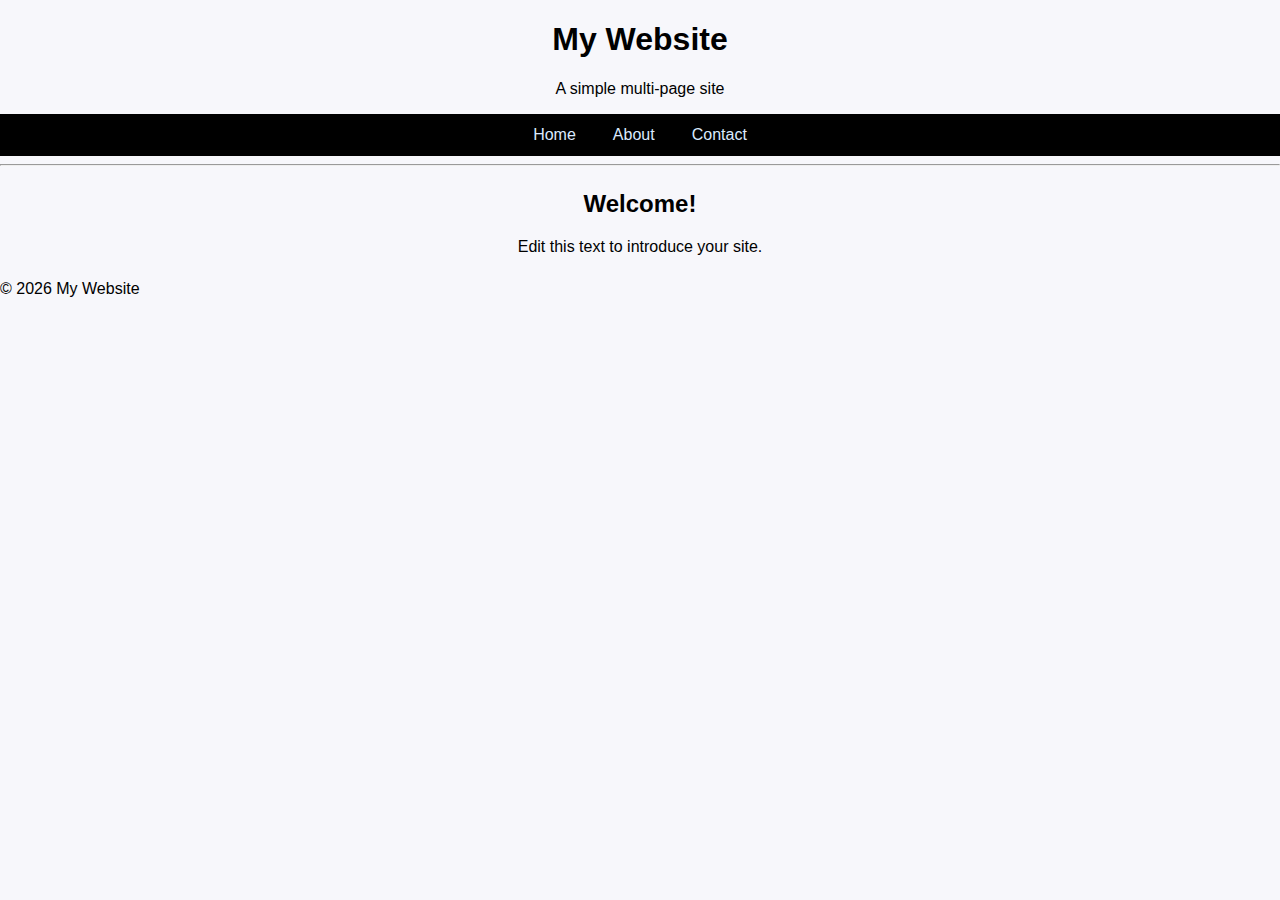
<file: index.html>
<!DOCTYPE html>
<html lang="en">
<head>
    <link rel="stylesheet" href="style.css">
    <meta charset="UTF-8">
    <meta name="viewport" content="width=device-width, initial-scale=1.0">
    <title>Home</title>
    
</head>
<body>
    <header>
        <h1 style="text-align: center;">My Website</h1>
        <p style="text-align: center;">A simple multi-page site</p>
    </header>
    <nav>
        <a href="index.html">Home</a> |
        <a href="about.html">About</a> |
        <a href="contact.html">Contact</a>
    </nav>
    <hr>
    <main>
        <h2 style="text-align: center;">Welcome!</h2>
        <p style="text-align: center;">Edit this text to introduce your site.</p>
    </main>
    <footer>
        <p>&copy; 2026 My Website</p>
    </footer>
</body>
</html>
</file>
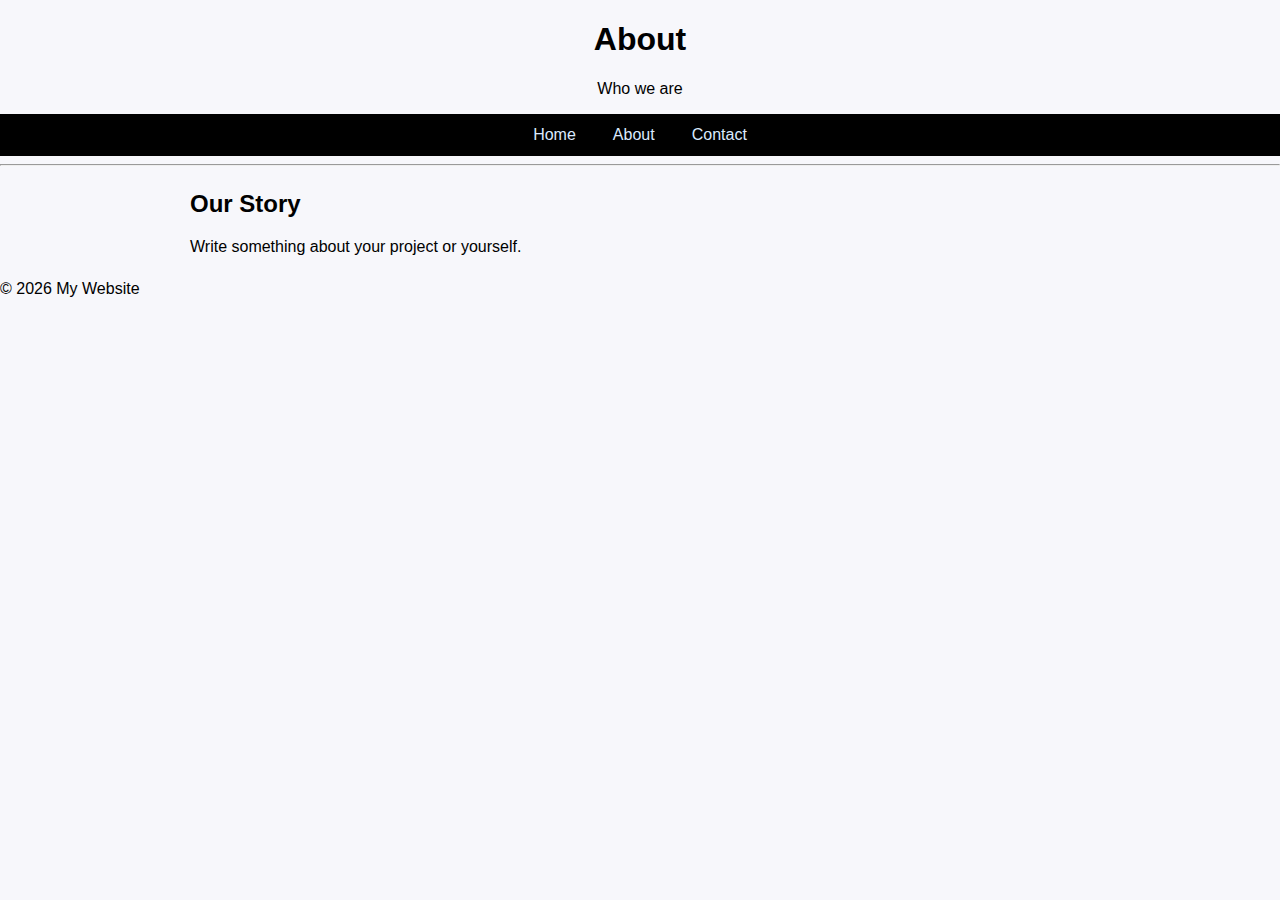
<file: about.html>
<!DOCTYPE html>
<html lang="en">
<head>
    <link rel="stylesheet" href="style.css">
    <meta charset="UTF-8">
    <meta name="viewport" content="width=device-width, initial-scale=1.0">
    <title>About</title>
</head>
<body>
    <header>
        <h1 style="text-align: center;">About</h1>
        <p style="text-align: center;">Who we are</p>
    </header>
    <nav>
        <a href="index.html">Home</a> |
        <a href="about.html">About</a> |
        <a href="contact.html">Contact</a>
    </nav>
    <hr>
    <main>
        <h2>Our Story</h2>
        <p>Write something about your project or yourself.</p>
    </main>
    <footer>
        <p>&copy; 2026 My Website</p>
    </footer>
</body>
</html>
</file>
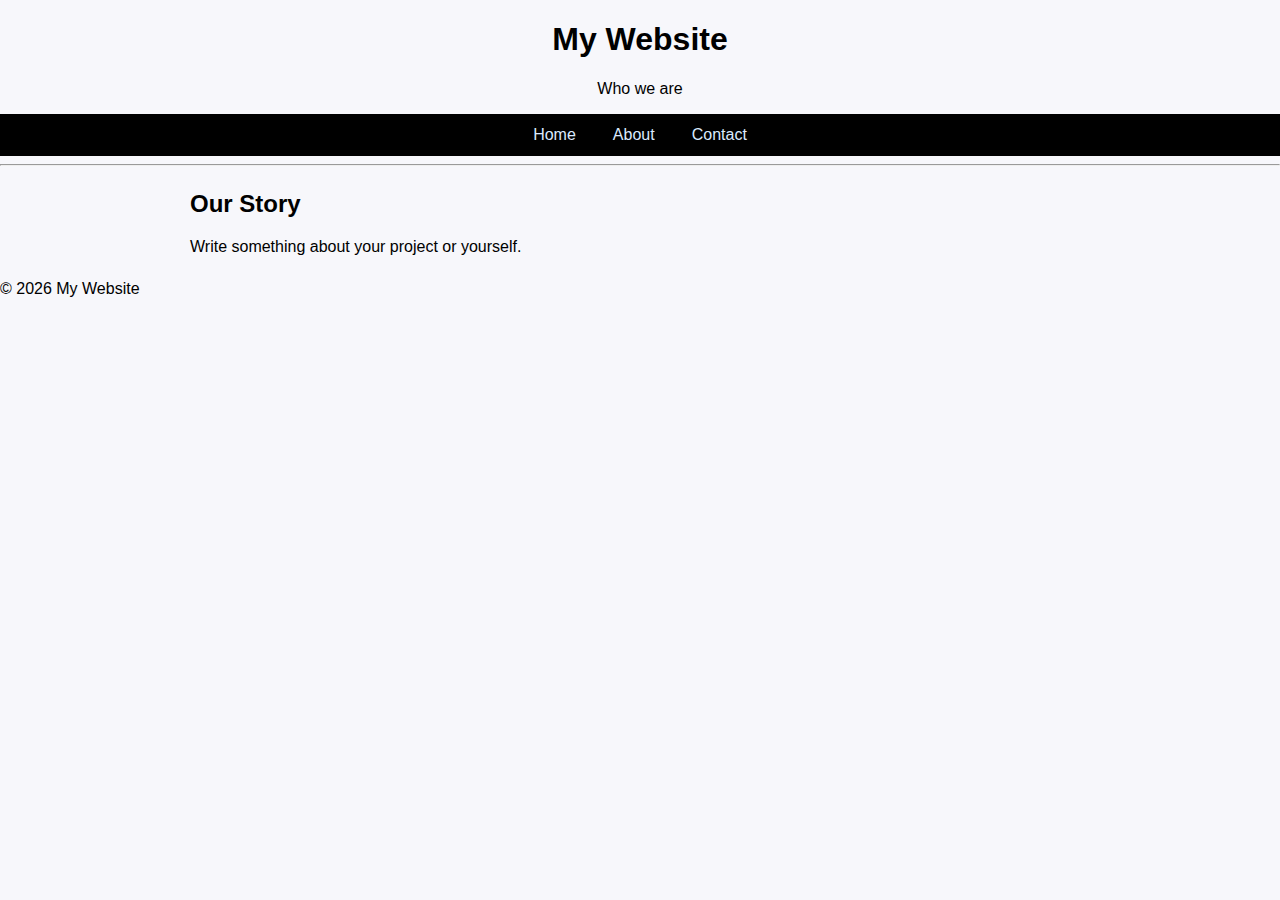
<file: contact.html>
<!DOCTYPE html>
<html lang="en">
<head>
    <link rel="stylesheet" href="style.css">
    <meta charset="UTF-8">
    <meta name="viewport" content="width=device-width, initial-scale=1.0">
    <title>About</title>
</head>
<body>
    <header>
        <h1 style="text-align: center;">My Website</h1>
        <p style="text-align: center;">Who we are</p>
    </header>
    <nav>
        <a href="index.html">Home</a> |
        <a href="about.html">About</a> |
        <a href="contact.html">Contact</a>
    </nav>
    <hr>
    <main>
        <h2>Our Story</h2>
        <p>Write something about your project or yourself.</p>
    </main>
    <footer>
        <p>&copy; 2026 My Website</p>
    </footer>
</body>
</html>
</file>
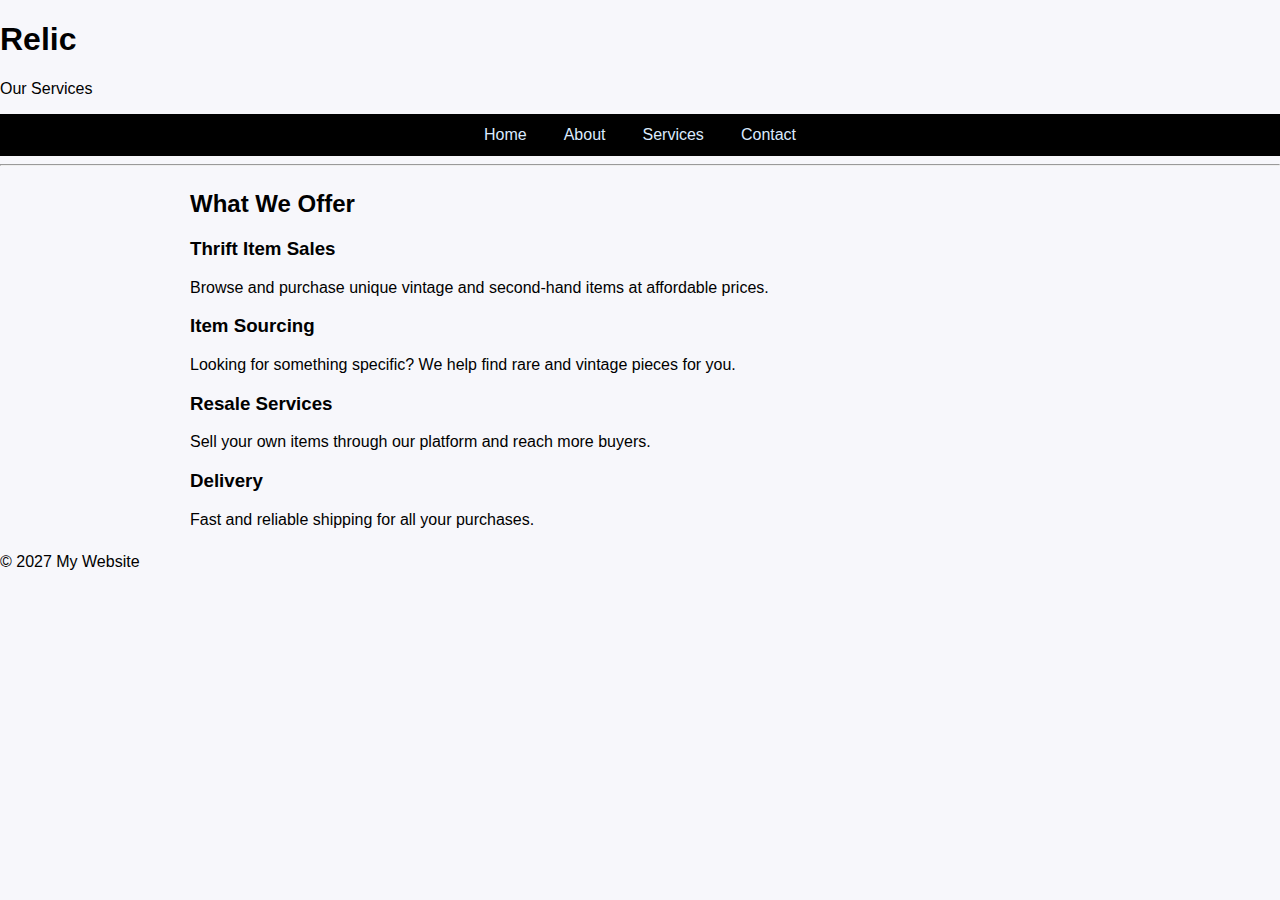
<file: services.html>
<!DOCTYPE html>
<html lang="en">


<head>
  <meta charset="UTF-8">
  <meta name="viewport" content="width=device-width, initial-scale=1.0">
  <title>Services | Relic</title>
  <link rel="stylesheet" href="style.css">
</head>
<body>


  <header>
    <h1>Relic</h1>
    <p>Our Services</p>
  </header>


  <nav>
    <a href="index.html">Home</a> |
    <a href="about.html">About</a> |
    <a href="services.html">Services</a> |
    <a href="contact.html">Contact</a>
  </nav>


  <hr>


  <main>
    <h2>What We Offer</h2>


    <section>
      <h3>Thrift Item Sales</h3>
      <p>Browse and purchase unique vintage and second-hand items at affordable prices.</p>
    </section>


    <section>
      <h3>Item Sourcing</h3>
      <p>Looking for something specific? We help find rare and vintage pieces for you.</p>
    </section>
  <h3>Resale Services</h3>
      <p>Sell your own items through our platform and reach more buyers.</p>
    </section>


    <section>
      <h3>Delivery</h3>
      <p>Fast and reliable shipping for all your purchases.</p>
    </section>


  </main>


  <footer>
    <p>&copy; 2027 My Website</p>
  </footer>


</body>
</html>
</file>
<file: style.css>
/* Base page setup */
body {
    margin: 0;
    font-family: Arial, Helvetica, sans-serif;
    background-color: #f7f7fb;
    color: #000000;
}

/* Simple navigation */
nav {
    background: #000000;
    padding: 12px;
    text-align: center;
}

nav a {
    color: #dbeafe;
    text-decoration: none;
    margin: 0 12px;
}

nav a:hover {
    color: #ffffff;
}

/* Content area */
main {
    max-width: 900px;
    margin: 24px auto;
    padding: 0 16px;
}

/* Form basics */
input, textarea, button {
    font: inherit;
}
</file>
